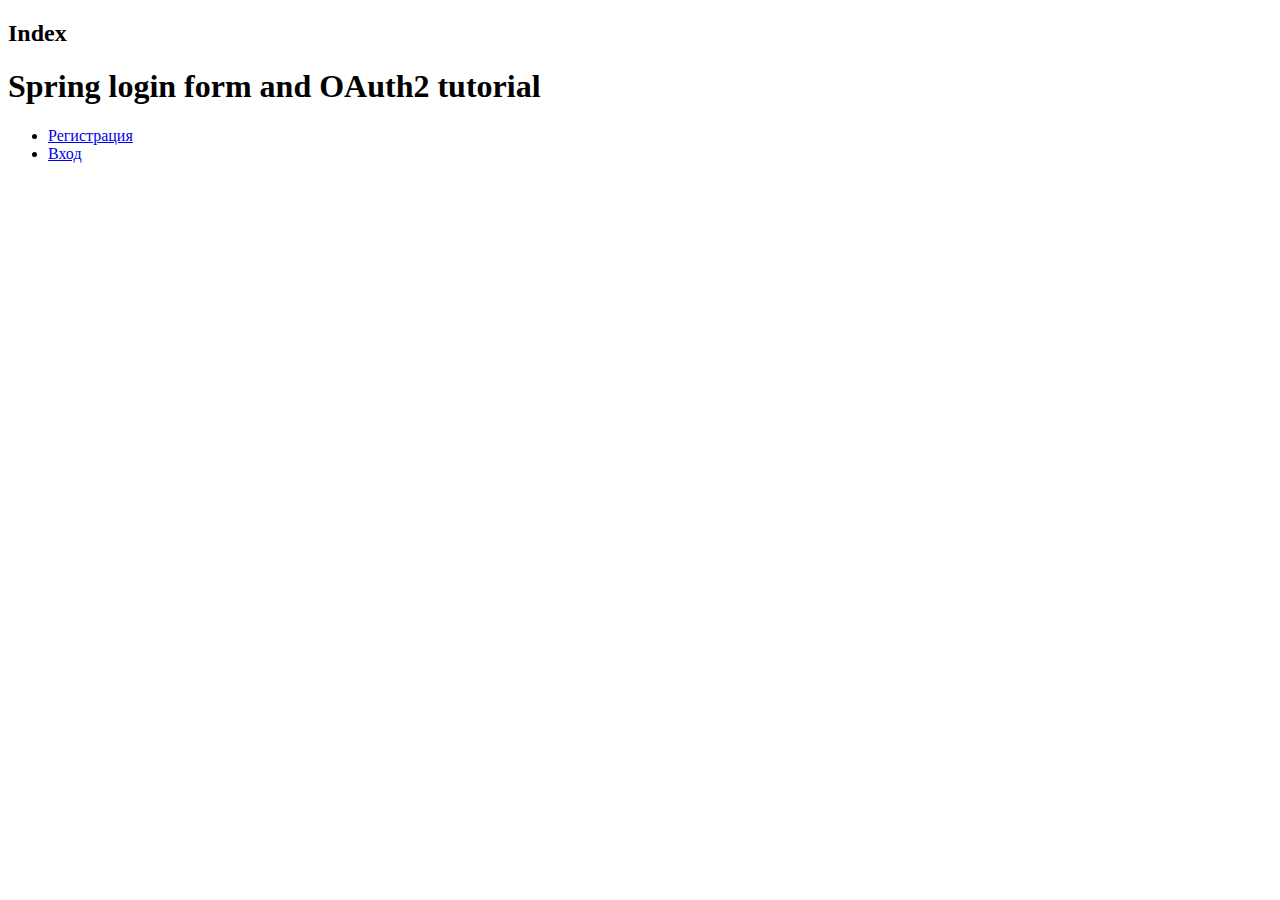
<file: spring-rest/src/main/resources/templates/index.html>
<!DOCTYPE html>
<html lang="en" xmlns="http://www.w3.org/1999/xhtml" xmlns:th="http://www.thymeleaf.org">
<head>
    <link rel="shortcut icon" type="image/png" th:href="@{/img/favicon.png}"/>
    <link href="https://fonts.googleapis.com/css?family=Montserrat:400,500,600&display=swap" rel="stylesheet"/>
    <link href="https://fonts.googleapis.com/css?family=Leckerli+One&display=swap" rel="stylesheet"/>
    <link rel="stylesheet" th:href="@{/css/main.css}"/>
    <script th:src="@{/js/uikit.js}"></script>
</head>
<body>

<h2>Index</h2>

    <div>
        <h1>Spring login form and OAuth2 tutorial</h1>
    </div>
    <div>
        <ul>
            <li><a href="/registration">Регистрация</a></li>
            <li><a href="/login">Вход</a></li>
        </ul>
    </div>


<!--<table id="usersList">-->

<!--</table>-->

<!--<form action="#">-->
<!--    <input id="user_full_name" placeholder="User full name">-->
<!--    <input id="user_email" placeholder="User email">-->
<!--    <input id="user_password" placeholder="User password">-->
<!--    <input id="user_role" hidden value="USER">-->
<!--    <button onclick="createUser()">Create user</button>-->
<!--</form>-->

<!--<input id="search_field">-->
<!--<button onclick="searchByEmail()">Search by Email</button>-->
<!--<script>-->
<!--    function searchByEmail() {-->
<!--        let email = document.getElementById("search_field").value;-->
<!--        let xhttp = new XMLHttpRequest();-->
<!--        xhttp.onreadystatechange = function () {-->
<!--            if (this.readyState === 4 && this.status === 200) {-->
<!--                let user = JSON.parse(this.responseText);-->
<!--                let html = '<tr>\n' +-->
<!--                    '        <th>User id</th>\n' +-->
<!--                    '        <th>User full_name</th>\n' +-->
<!--                    '        <th>User role</th>\n' +-->
<!--                    '        <th>User email</th>\n' +-->
<!--                    '        <th>Delete</th>\n' +-->
<!--                    '    </tr>';-->
<!--                html = html + '<tr><td>' + user.id + '</td>\n' +-->
<!--                    '        <td>' + user.fullName + '</td>\n' +-->
<!--                    '        <td>' + user.role + '</td>\n' +-->
<!--                    '        <td>' + user.email + '</td>' +-->
<!--                    '        <td><button onclick="deleteUser(' + user.id + ')">Delete</button></td></tr>';-->
<!--                document.getElementById("usersList").innerHTML = html;-->
<!--            }-->
<!--        };-->
<!--        xhttp.open("GET", "http://localhost:8080/findByEmail?email=" + email, true);-->
<!--        xhttp.send();-->

<!--    }-->

<!--    function deleteUser(userId) {-->
<!--        let xhttp = new XMLHttpRequest();-->
<!--        xhttp.open("DELETE", "http://localhost:8080/users/" + userId, true);-->
<!--        xhttp.send();-->
<!--    }-->

<!--    function createUser() {-->
<!--        let userFullName = document.getElementById("user_full_name").value;-->
<!--        let userPassword = document.getElementById("user_password").value;-->
<!--        let userEmail = document.getElementById("user_email").value;-->
<!--        let userRole = document.getElementById("user_role").value;-->

<!--        let xmlhttp = new XMLHttpRequest();   // new HttpRequest instance-->
<!--        xmlhttp.open("POST", "http://localhost:8080/users");-->
<!--        xmlhttp.setRequestHeader("Content-Type", "application/json");-->
<!--        xmlhttp.send(JSON.stringify({fullName: userFullName, password: userPassword, email: userEmail, role: userRole}));-->

<!--        loadUsers();-->
<!--    }-->

<!--    function loadUsers() {-->
<!--        let xhttp = new XMLHttpRequest();-->
<!--        xhttp.onreadystatechange = function () {-->
<!--            if (this.readyState === 4 && this.status === 200) {-->
<!--                let user = JSON.parse(this.responseText);-->
<!--                let html = '<tr>\n' +-->
<!--                    '        <th>User id</th>\n' +-->
<!--                    '        <th>User full_name</th>\n' +-->
<!--                    '        <th>User role</th>\n' +-->
<!--                    '        <th>User email</th>\n' +-->
<!--                    '        <th>Delete</th>\n' +-->
<!--                    '    </tr>';-->
<!--                for (let i = 0; i < user.length; i++) {-->
<!--                    let user0 = user[i];-->
<!--                    console.log(user0);-->
<!--                    html = html + '<tr><td>' + user0.id + '</td>\n' +-->
<!--                        '        <td>' + user0.fullName + '</td>\n' +-->
<!--                        '        <td>' + user0.role + '</td>\n' +-->
<!--                        '        <td>' + user0.email + '</td>' +-->
<!--                        '        <td><button onclick="deleteUser(' + user0.id + ')">Delete</button></td></tr>';-->

<!--                }-->
<!--                document.getElementById("usersList").innerHTML = html;-->
<!--            }-->
<!--        };-->
<!--        xhttp.open("GET", "http://localhost:8080/users", true);-->
<!--        xhttp.send();-->
<!--    }-->

<!--    loadUsers();-->
<!--</script>-->
</body>
</html>
</file>
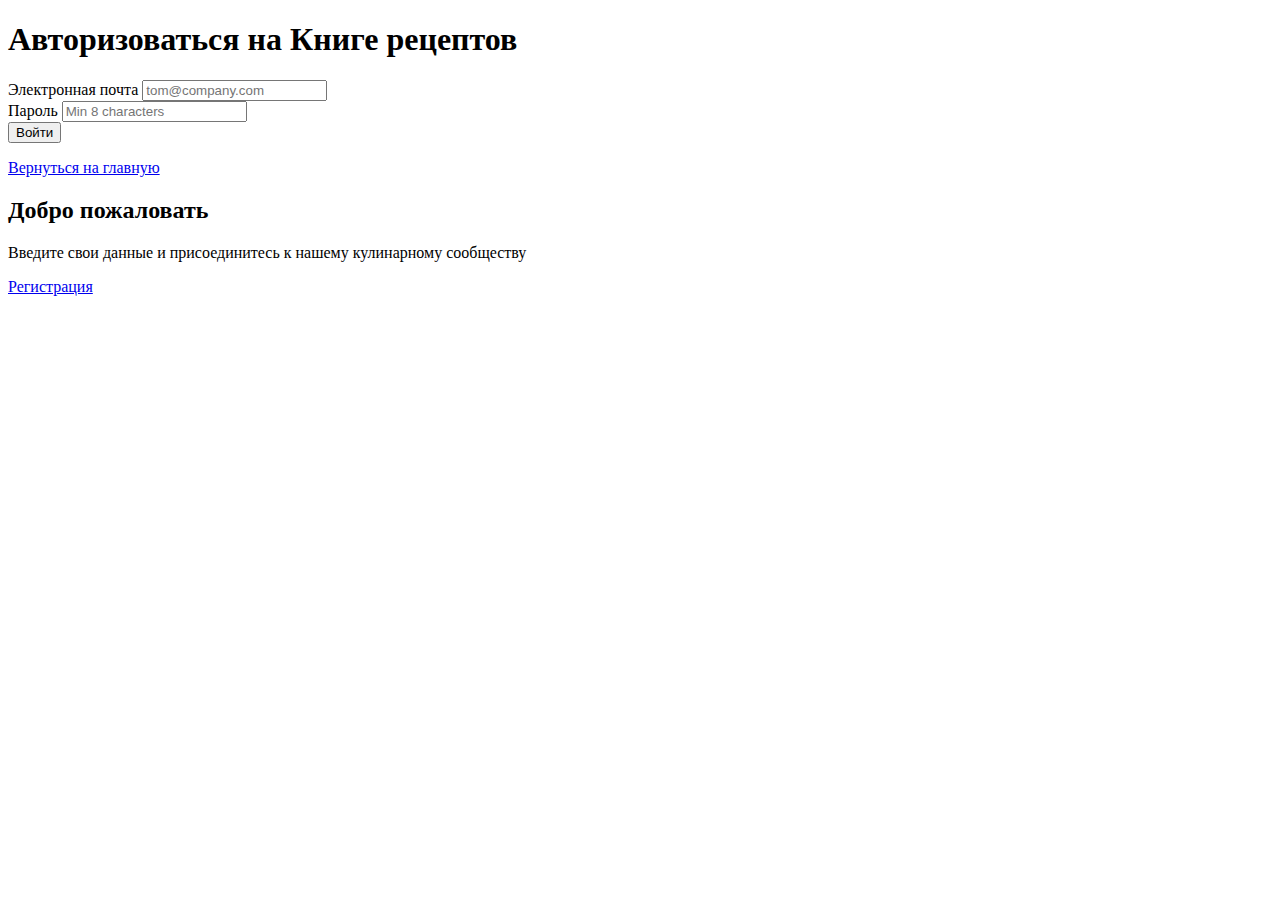
<file: spring-rest/src/main/resources/templates/login.html>
<!DOCTYPE html>
<html lang="en" xmlns="http://www.w3.org/1999/xhtml" xmlns:th="http://www.thymeleaf.org">
<head>
    <meta charset="utf-8">
    <meta name="viewport" content="width=device-width, initial-scale=1">
    <title>Книга рецептов | Вход</title>
    <link rel="shortcut icon" type="image/png" th:href="@{/img/favicon.png}"/>
    <link href="https://fonts.googleapis.com/css?family=Montserrat:400,500,600&display=swap" rel="stylesheet"/>
    <link href="https://fonts.googleapis.com/css?family=Leckerli+One&display=swap" rel="stylesheet"/>
    <link rel="stylesheet" th:href="@{/css/main.css}"/>
    <script th:src="@{/js/uikit.js}"></script>
</head>

<body>
<div class="uk-grid-collapse" data-uk-grid>
    <div class="uk-width-1-2@m uk-padding-large uk-flex uk-flex-middle uk-flex-center" data-uk-height-viewport>
        <div class="uk-width-3-4@s">
            <div class="uk-text-center uk-margin-medium-bottom">
                <h1 class="uk-h2 uk-letter-spacing-small">Авторизоваться на Книге рецептов</h1>
            </div>
            <form action="#" th:action="@{/login}" method="post" class="uk-text-center">
                <div class="uk-width-1-1 uk-margin">
                    <label class="uk-form-label" for="username">Электронная почта</label>
                    <input id="username" name="username" class="uk-input uk-form-large uk-border-pill uk-text-center" type="email" placeholder="tom@company.com">
                </div>
                <div class="uk-width-1-1 uk-margin">
                    <label class="uk-form-label" for="password">Пароль</label>
                    <input id="password" name="password" class="uk-input uk-form-large uk-border-pill uk-text-center" type="password" placeholder="Min 8 characters">
                </div>
                <div class="uk-width-1-1 uk-text-center">
                    <input class="uk-button uk-button-primary uk-button-large" type="submit" value="Войти"/>
                </div>
                <div class="uk-width-1-1 uk-margin uk-text-center">
                    <p class="uk-text-small uk-margin-remove">
                        <a class="uk-link-border" href="/home">Вернуться на главную</a>
                    </p>
                </div>
            </form>
        </div>
    </div>

    <div class="uk-width-1-2@m uk-padding-large uk-flex uk-flex-middle uk-flex-center uk-light" data-uk-height-viewport>
        <div class="uk-background-cover uk-background-norepeat uk-background-blend-overlay uk-background-overlay
      uk-border-rounded-large uk-width-1-1 uk-height-xlarge uk-flex uk-flex-middle uk-flex-center">
            <div class="uk-padding-large">
                <div class="uk-text-center">
                    <h2 class="uk-letter-spacing-small">Добро пожаловать</h2>
                </div>
                <div class="uk-margin-top uk-margin-medium-bottom uk-text-center">
                    <p>Введите свои данные и присоединитесь к нашему кулинарному сообществу</p>
                </div>
                <div class="uk-width-1-1 uk-text-center">
                    <a href="/registration" class="uk-button uk-button-primary uk-button-large">Регистрация</a>
                </div>
            </div>
        </div>
    </div>
</div>

<!--<body>-->
<!--<section class="container">-->
<!--    <div class="mx-auto border my-5 py-3 px-3 form">-->
<!--        <form action="#" th:action="@{/login}" method="post">-->
<!--            <div class="form-group">-->
<!--                <label for="email">Email или имя</label>-->
<!--                <input class="form-control" id="email" type="text" name="username">-->
<!--            </div>-->
<!--            <div class="form-group">-->
<!--                <label for="password">Пароль</label>-->
<!--                <input class="form-control" id="password" type="password" name="password">-->
<!--            </div>-->
<!--&lt;!&ndash;            <input type="hidden" name="_csrf" value="{{_csrf.token}}"/>&ndash;&gt;-->
<!--            <input class="button" type="submit" value="Вход"/>-->
<!--        </form>-->
<!--    </div>-->
<!--</section>-->
</body>
</html>
</file>
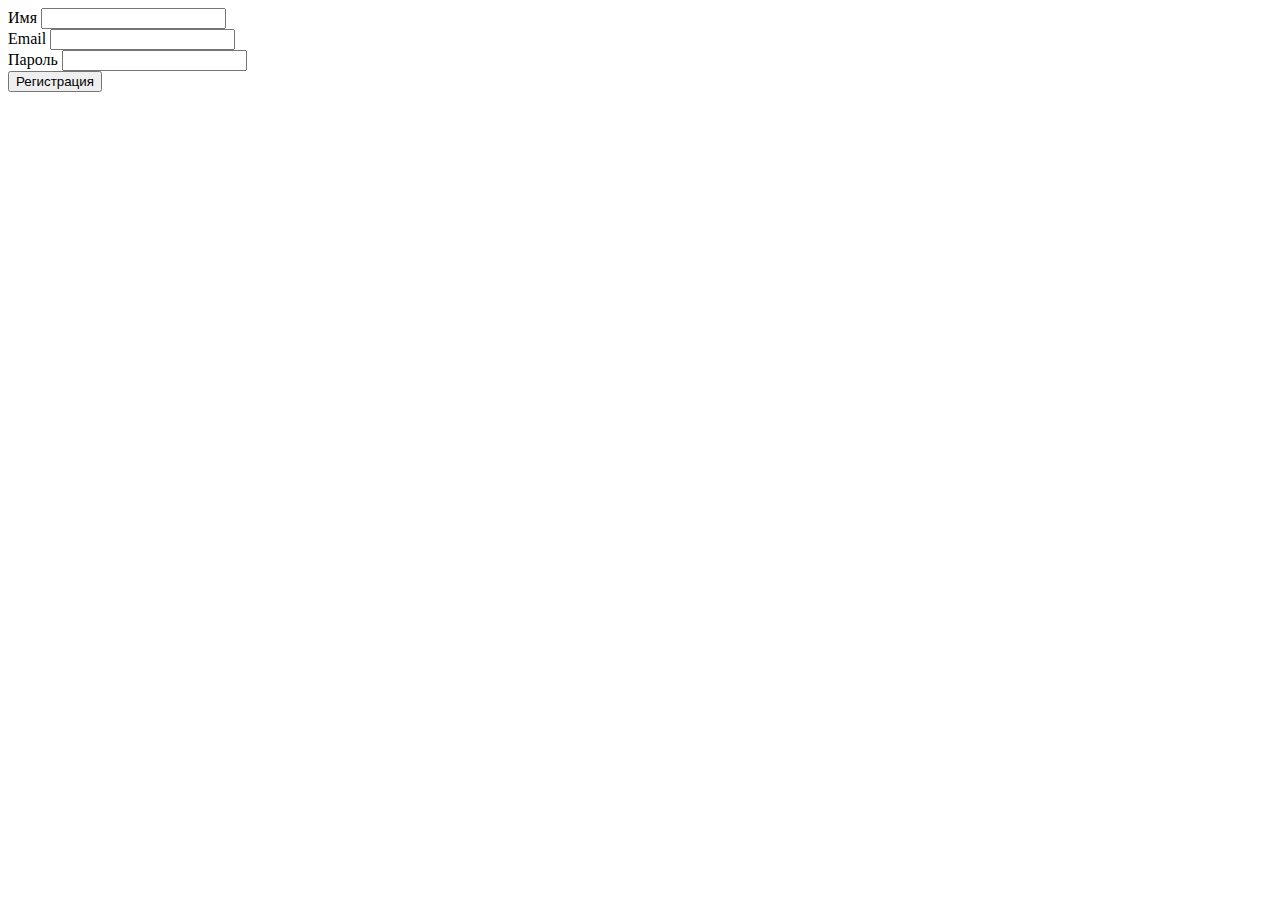
<file: spring-rest/src/main/resources/templates/registration.html>
<!DOCTYPE html>
<html lang="en" xmlns="http://www.w3.org/1999/xhtml" xmlns:th="http://www.thymeleaf.org">
<head>
    <meta charset="UTF-8">
    <meta name="viewport" content="width=device-width, initial-scale=1">
    <title>Регистрация</title>
    <link rel="shortcut icon" type="image/png" th:href="@{/img/favicon.png}"/>
    <link href="https://fonts.googleapis.com/css?family=Montserrat:400,500,600&display=swap" rel="stylesheet"/>
    <link href="https://fonts.googleapis.com/css?family=Leckerli+One&display=swap" rel="stylesheet"/>
    <link rel="stylesheet" th:href="@{/css/main.css}"/>
    <script th:src="@{/js/uikit.js}"></script>
</head>
<body>
<section class="container">
    <div class="mx-auto border my-5 py-3 px-3 form">

        <form action="#" th:action="@{/registration}" method="post" th:objcet="${userPostDto}">
            <div class="form-group">
                <label for="full_name">Имя</label>
                <input class="form-control" id="full_name" type="text" th:field="*{userPostDto.fullName}">
            </div>
            <div class="form-group">
                <label for="email">Email</label>
                <input class="form-control" id="email" type="text" th:field="*{userPostDto.email}">
            </div>
            <div class="form-group">
                <label for="password">Пароль</label>
                <input class="form-control" id="password" type="password" th:field="*{userPostDto.password}">
            </div>
<!--            <input type="hidden" name="_csrf" value="{{_csrf.token}}"/>-->
            <input class="button" type="submit" value="Регистрация"/>
        </form>
    </div>
</section>
</body>
</html>
</file>
